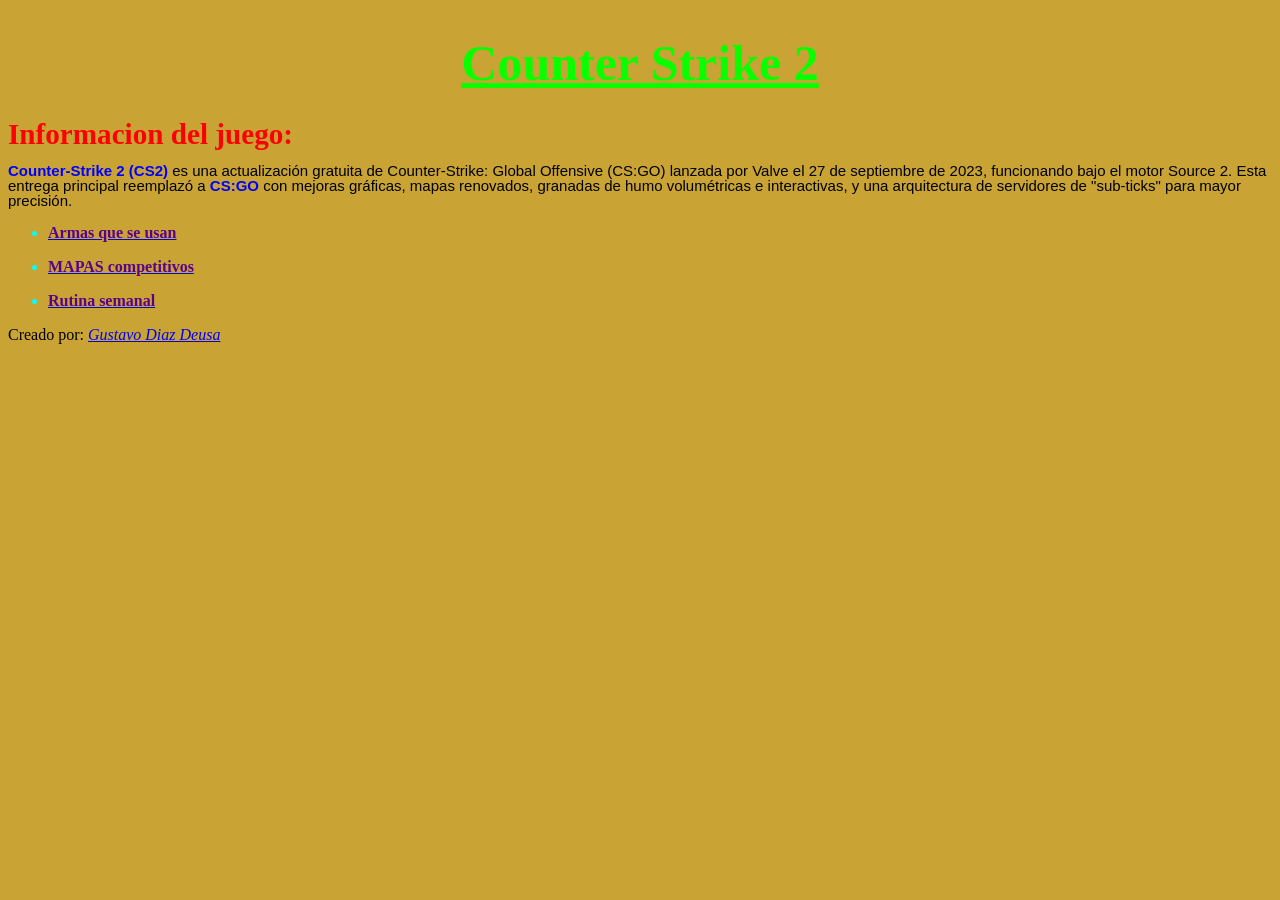
<file: Index.html>
<!doctype html>
<html lang="es">
  <head>
    <meta charset="UTF-8" />
    <meta name="viewport" content="width=device-width, initial-scale=1.0" /> 
    <title>Trabajo Practico N°1</title>
    <!--Enlace al CSS-->
    <link rel="stylesheet" href="style.css" />
  </head>
  <body>
    <!--titulo mostrado en la pagina-->
    <header>
      <h1 class="Titulos"><ins>Counter Strike 2</ins></h1>
    </header>
    <!--Estilos para textos sin enlaces CSS-->
    <style>
      body{
      background-color: rgb(201, 164, 53);
    }
      p strong{
        color: blue;
      }
    </style>
    <main>
      
      <!--informacion q va a brindar-->
      <h2 style="color: red;font-size: 35px;line-height: 0;"><sub>Informacion del juego:</sub></h2>
      <p class="Texto"><strong>Counter-Strike 2 (CS2)</strong> es una actualización gratuita de Counter-Strike:
         Global Offensive (CS:GO) lanzada por Valve el 27 de septiembre de 2023,
          funcionando bajo el motor Source 2. Esta entrega principal reemplazó a
          <strong>CS:GO</strong> con mejoras gráficas, mapas renovados, granadas de humo volumétricas 
          e interactivas, y una arquitectura de servidores de "sub-ticks" para mayor
         precisión.</p> 
      <ul>
        <!--armas-->
        <li style="color: aqua;"><p><a href="armas.html"><strong style ="color: rgb(90, 2, 138);">Armas que se usan</strong></a></p></li>
        <!--mapas-->  
       <li style="color: aqua;"><p><a href="mapas.html"><strong style ="color: rgb(90, 2, 138);">MAPAS competitivos</strong></a></p></li>
       <!--rutina-->
       <li style="color: aqua;"><p><a href="rutina.html"><strong style ="color: rgb(90, 2, 138);">Rutina semanal</strong></a></p></li>
      </ul>   
    </main>

    <footer>
      <p>Creado por: <a href="https://github.com/GDEUSA"><em>Gustavo Diaz Deusa</em></a></p>
    </footer>
  </body>
</html>
</file>
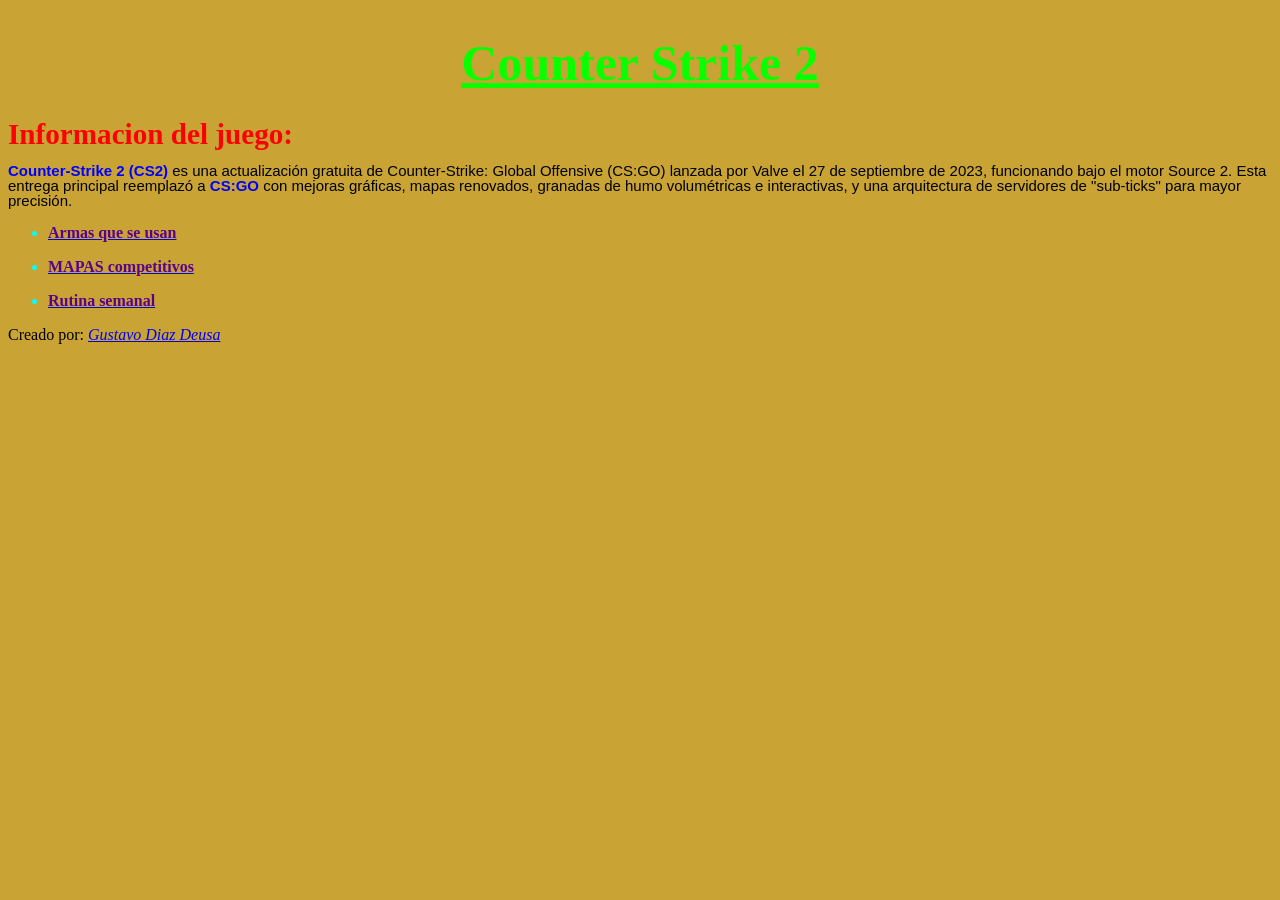
<file: index.html>
<!doctype html>
<html lang="es">
  <head>
    <meta charset="UTF-8" />
    <meta name="viewport" content="width=device-width, initial-scale=1.0" /> 
    <title>Trabajo Practico N°1</title>
    <!--Enlace al CSS-->
    <link rel="stylesheet" href="style.css" />
  </head>
  <body>
    <!--titulo mostrado en la pagina-->
    <header>
      <h1 class="Titulos"><ins>Counter Strike 2</ins></h1>
    </header>
    <!--Estilos para textos sin enlaces CSS-->
    <style>
      body{
      background-color: rgb(201, 164, 53);
    }
      p strong{
        color: blue;
      }
    </style>
    <main>
      
      <!--informacion q va a brindar-->
      <h2 style="color: red;font-size: 35px;line-height: 0;"><sub>Informacion del juego:</sub></h2>
      <p class="Texto"><strong>Counter-Strike 2 (CS2)</strong> es una actualización gratuita de Counter-Strike:
         Global Offensive (CS:GO) lanzada por Valve el 27 de septiembre de 2023,
          funcionando bajo el motor Source 2. Esta entrega principal reemplazó a
          <strong>CS:GO</strong> con mejoras gráficas, mapas renovados, granadas de humo volumétricas 
          e interactivas, y una arquitectura de servidores de "sub-ticks" para mayor
         precisión.</p> 
      <ul>
        <!--armas-->
        <li style="color: aqua;"><p><a href="armas.html"><strong style ="color: rgb(90, 2, 138);">Armas que se usan</strong></a></p></li>
        <!--mapas-->  
       <li style="color: aqua;"><p><a href="mapas.html"><strong style ="color: rgb(90, 2, 138);">MAPAS competitivos</strong></a></p></li>
       <!--rutina-->
       <li style="color: aqua;"><p><a href="rutina.html"><strong style ="color: rgb(90, 2, 138);">Rutina semanal</strong></a></p></li>
      </ul>   
    </main>

    <footer>
      <p>Creado por: <a href="https://github.com/GDEUSA"><em>Gustavo Diaz Deusa</em></a></p>
    </footer>
  </body>
</html>
</file>
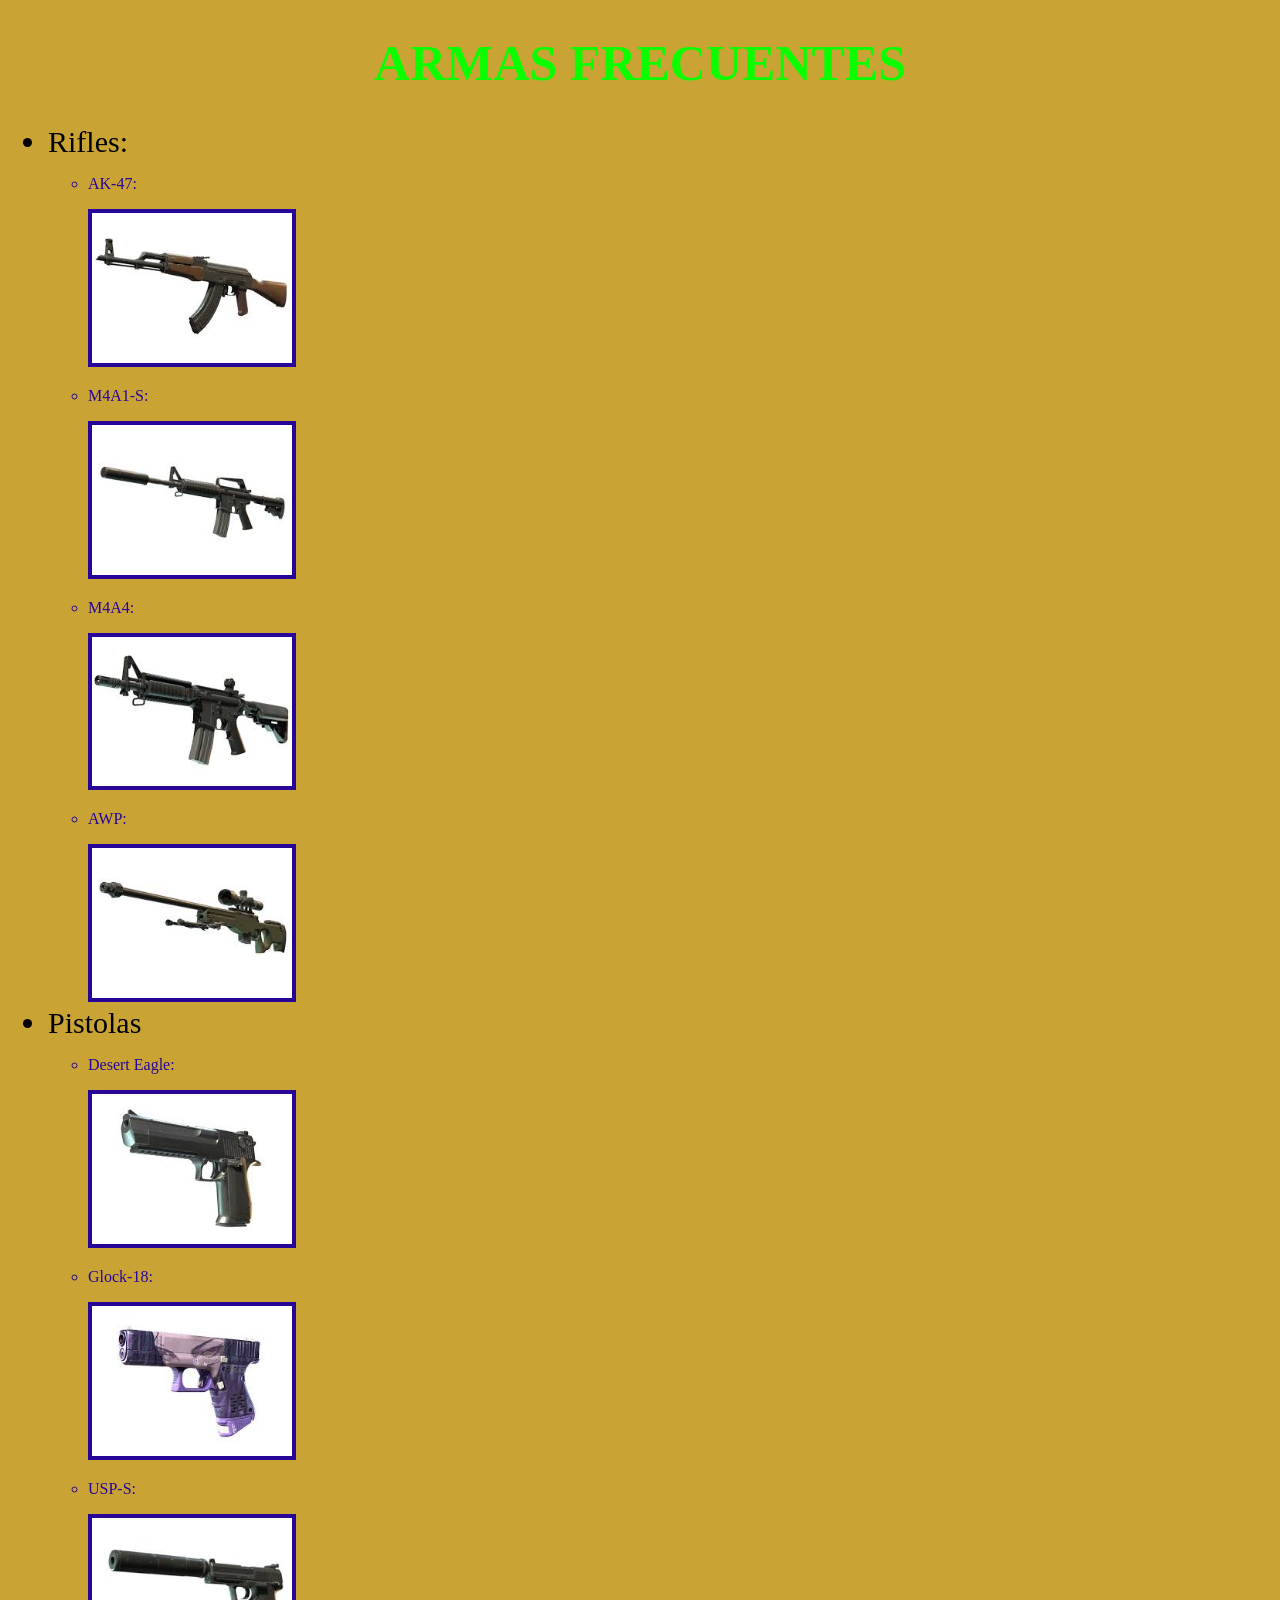
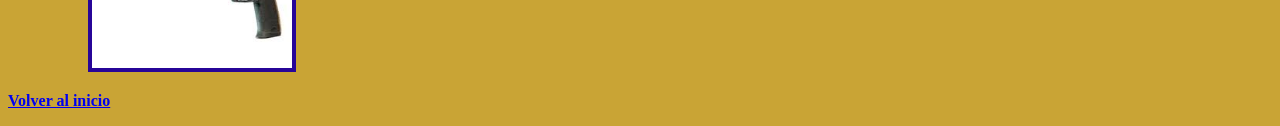
<file: armas.html>
<!DOCTYPE html>
<html lang="en">
<head>
    <meta charset="UTF-8">
    <meta name="viewport" content="width=device-width, initial-scale=1.0">
    <title>ARMAS</title>
    <link rel="stylesheet" href="style.css">
</head>
<body>
    <style>
      body{
      background-color: rgb(201, 164, 53);
    }
     </style>
    <header>
        <h1 class="Titulos">ARMAS FRECUENTES</h1>
    </header>

    <main>
        <!--LISTADO NO ORDENADO-->
        <ul>
            <li style="font-size: 30px;">Rifles:</li>
            <ul>
                <!--agrego imagenes con ruta relativa-->
                <li class="Subt"><p>AK-47:</p>
                <img src="/imagenes locales/ak-47.jpg" width="200" alt="AK-47" border="4"/> </li>
                <li class="Subt"><p>M4A1-S:</p>
                <img src="/imagenes locales/M4A1-S.jpg" width="200" alt="M4A1-S" border="4"/> </li>
                <li class="Subt"><p>M4A4:</p>
                <img src="/imagenes locales/M4A4.jpg" width="200" alt="M4A4" border="4"/> </li>
                <li class="Subt"><p>AWP:</p> 
                <img src="/imagenes locales/awp.jpg" width="200" alt="AWP" border="4"/></li>
            </ul>
            <li style="font-size: 30px;">Pistolas</li>
            <ul>
                <li class="Subt"><p>Desert Eagle:</p>
                <img src="/imagenes locales/DK.jpg" width="200" alt="Desert Eagle" border="4"/></li>
                <li class="Subt"><p>Glock-18:</p>
                <img src="/imagenes locales/glock-18.jpg" width="200" alt="Glock-18" border="4"/></li>
                <li class="Subt"><p>USP-S:</p>
                <img src="/imagenes locales/USP-S.jpg" width="200" alt="USP-S" border="4"/></li>
            </ul>
        </ul>
    </main>

    <footer>
        <p><a href="index.html"><strong>Volver al inicio</strong></a></p>
    </footer>
</body>
</html>
</file>
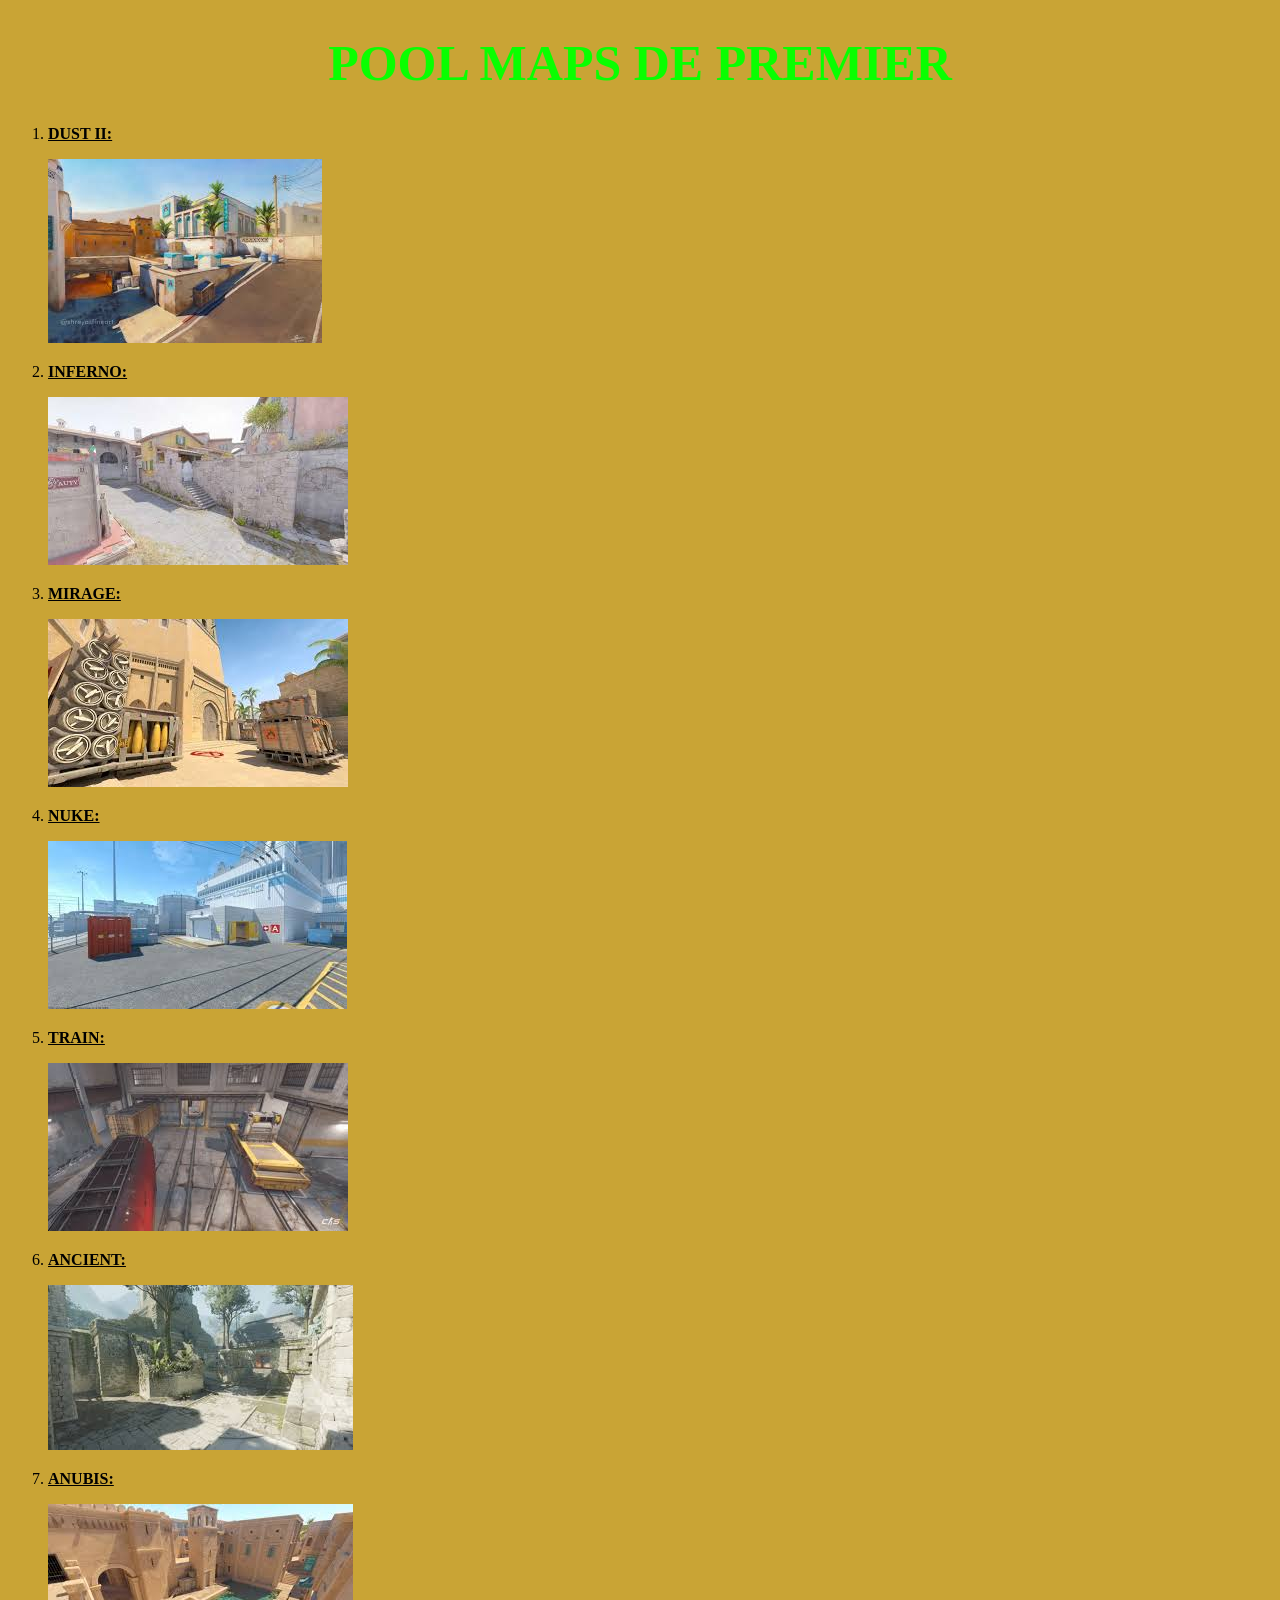
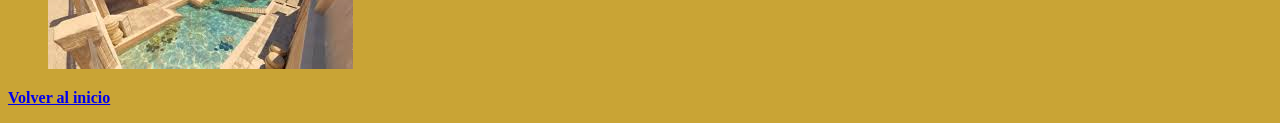
<file: mapas.html>
<!DOCTYPE html>
<html lang="en">
<head>
    <meta charset="UTF-8">
    <meta name="viewport" content="width=device-width, initial-scale=1.0">
    <title>MAPAS</title>
    <link rel="stylesheet" href="style.css">
</head>
<body>
        <style>
      body{
      background-color: rgb(201, 164, 53);
    }
     </style>
    <header>
        <h1 class="Titulos">POOL MAPS DE PREMIER</h1>
    </header>
    <main>
        <!--LISTADO ORDENADO-->
        <ol>
            <!--agrego imagenes con ruta absoluta-->
            <li><p><strong><ins>DUST II: </ins></strong></p>
            <img src="[data-uri]"/></li>
            <li><p><strong><ins>INFERNO: </ins></strong></p>
            <img src="[data-uri]"/></li>
            <li><p><strong><ins>MIRAGE: </ins></strong></p>
            <img src="[data-uri]"/></li>
            <li><p><strong><ins>NUKE: </ins></strong></p>
            <img src="[data-uri]"/></li>
            <li><p><strong><ins>TRAIN: </ins></strong></p>
            <img src="[data-uri]"/></li>
            <li><p><strong><ins>ANCIENT: </ins></strong></p>
            <img src="[data-uri]"/></li>
            <li><p><strong><ins>ANUBIS: </ins></strong></p>
            <img src="[data-uri]"/></li>
        </ol>
    </main>
   
    <footer>
        <p><a href="index.html"><strong>Volver al inicio</strong></a></p>
    </footer>

</body>
</html>
</file>
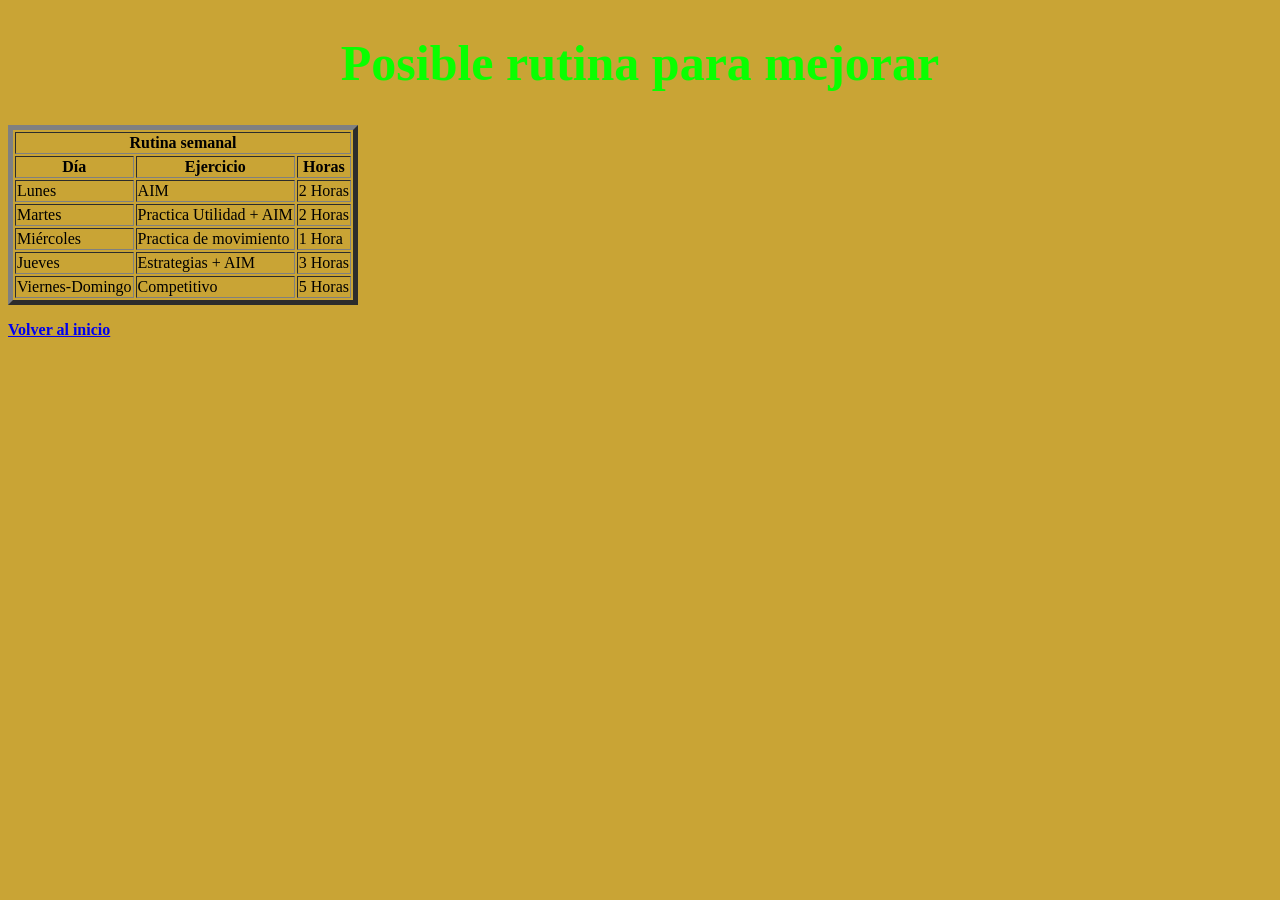
<file: rutina.html>
<!DOCTYPE html>
<html lang="es">
<head>
    <meta charset="UTF-8">
    <meta name="viewport" content="width=device-width, initial-scale=1.0">
    <title>RUTINA</title>
    <link rel="stylesheet" href="style.css">
</head>
<body>
    <style>
      body{
      background-color: rgb(201, 164, 53);
    }
    </style>
    <h1 class="Titulos">Posible rutina para mejorar</h1>

    <!--AGREGO TABLA COMPLETA-->
    <table border="5">
        <tr>
            <th colspan="3">Rutina semanal</th>
        </tr>
        <tr>
            <th>Día</th>
            <th>Ejercicio</th>
            <th>Horas</th>
        </tr>
        <tr>
            <td>Lunes</td>
            <td>AIM</td>
            <td>2 Horas</td>
        </tr>
        <tr>
            <td>Martes</td>
            <td>Practica Utilidad + AIM</td>
            <td>2 Horas</td>
        </tr>
        <tr>
            <td>Miércoles</td>
            <td>Practica de movimiento</td>
            <td>1 Hora</td>
        </tr>
        <tr>
            <td>Jueves</td>
            <td>Estrategias + AIM</td>
            <td>3 Horas</td>
        </tr>
        <tr>
            <td>Viernes-Domingo</td>
            <td>Competitivo</td>
            <td>5 Horas</td>

        </tr>
    </table>
    <footer>
        <p><a href="index.html"><strong>Volver al inicio</strong></a></p>
    </footer>
</body>
</html>
</file>
<file: style.css>
.Texto {
    font-family: Arial, Helvetica, sans-serif;
    font-size: 15px;
    color: #000000;
    line-height: 1;
}
.Titulos {
    font-family: 'Times New Roman', Times, serif;
    font-size: 50px;
    color: #09ff00;
    text-align: center;
}
.Subt{
    font-family: 'Times New Roman', Times, serif;
    color: #270598;
    text-align: left;    
}
</file>
